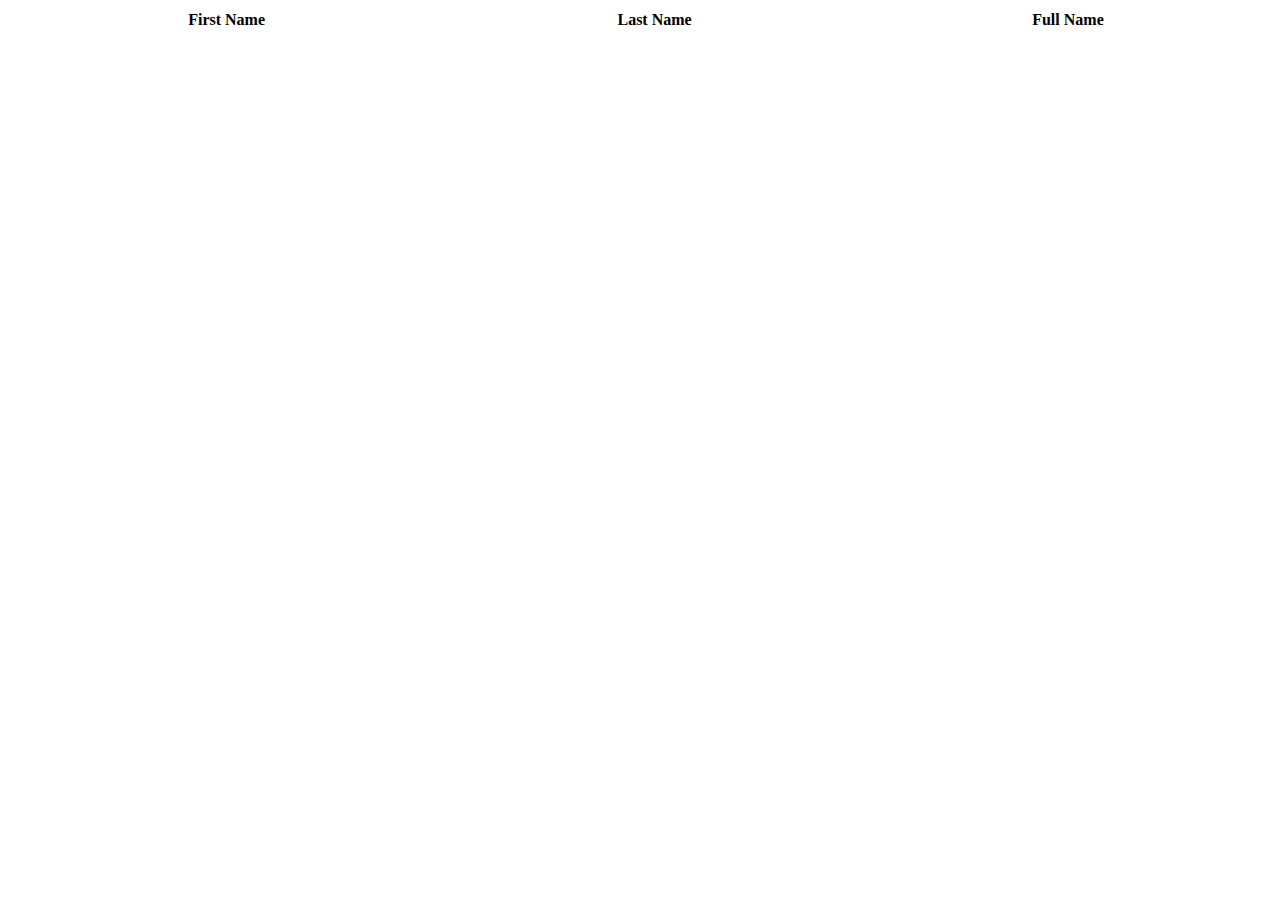
<file: flask/flask_fundamentals/HTML_Table/htmltable.html>
<!DOCTYPE html>
<html>
<head>
	<meta charset="UTF-8">
	<meta name="viewport" content="width=device-width, initial-scale=1.0">
	<meta http-equiv="X-UA-Compatible" content="ie=edge">
	<title>HTML Table</title>
	<link rel="stylesheet" type="text/css" href="">
</head>
<body>
	<table style="width:100%">
		<tr>
			<th>First Name</th>
			<th>Last Name</th>
			<th>Full Name</th>
		</tr>
	
	
	</table>


</body>
</file>
